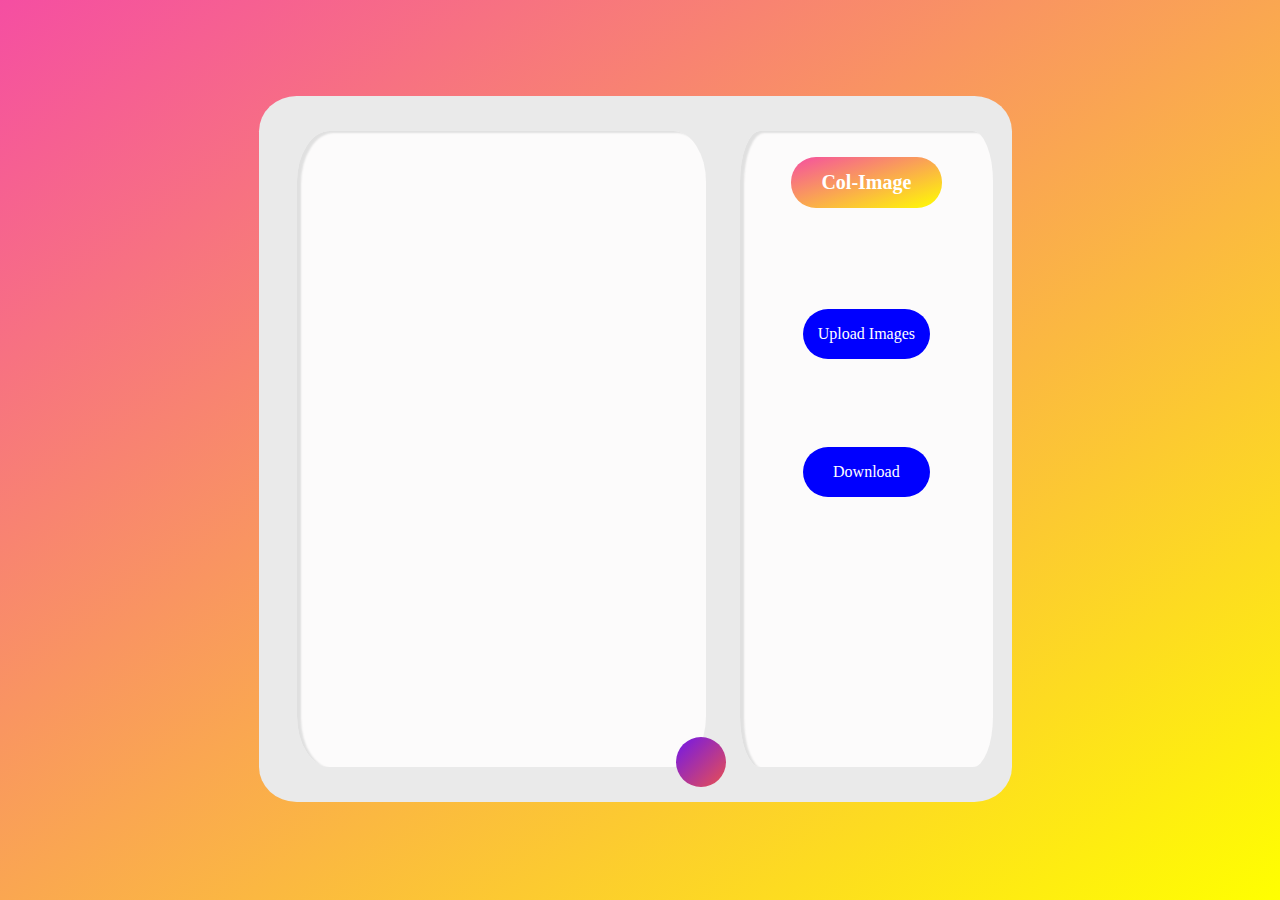
<file: index.html>
<!DOCTYPE html>
<html lang="en">
<head>
    <meta charset="UTF-8">
    <meta name="viewport" content="width=device-width, initial-scale=1.0">
    <title>Col-Image</title>
    <link rel="stylesheet" href="./style.css">
    <link rel="stylesheet" href="https://cdnjs.cloudflare.com/ajax/libs/font-awesome/6.6.0/css/all.min.css" integrity="sha512-Kc323vGBEqzTmouAECnVceyQqyqdsSiqLQISBL29aUW4U/M7pSPA/gEUZQqv1cwx4OnYxTxve5UMg5GT6L4JJg==" crossorigin="anonymous" referrerpolicy="no-referrer" /> 

</head>
<body>
    <div class="main">
        <div class="display">
            <a href = "./edit.html" class = "edit"><i class="fa-solid fa-pen"></i></a>
        </div>
        <div class="panel">
            <div class="head">Col-Image</div>
            <a href="./images.html" class="upload">
                Upload Images<br>
                <i class="fa-solid fa-upload"></i>
            </a>
            <a href = "image.png" download="" class="download">
                Download<br>
                <i class="fa-solid fa-download"></i>
            </a>
        </div>
    </div>
    
</body>
</html>
</file>
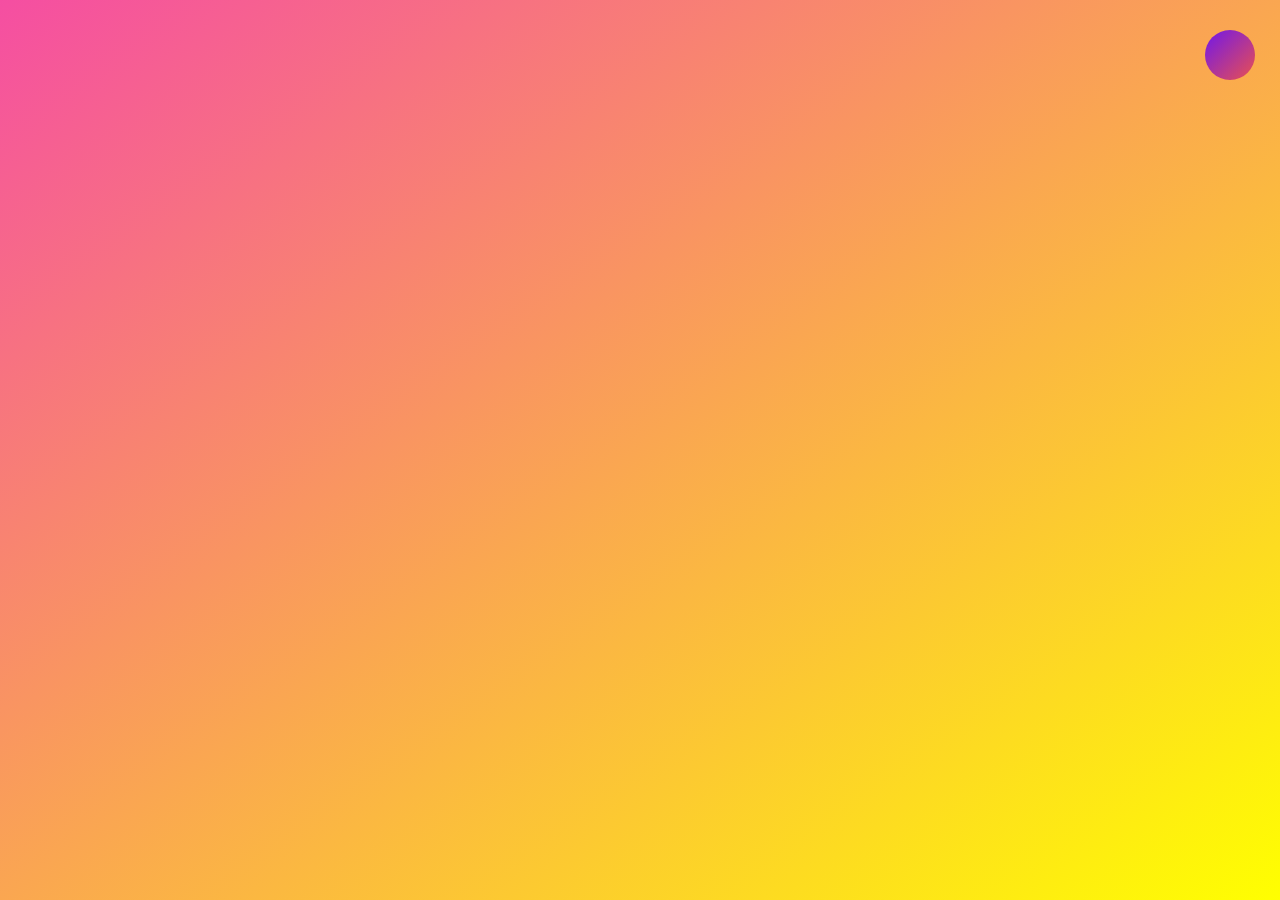
<file: edit.html>
<!DOCTYPE html>
<html lang="en">
<head>
    <meta charset="UTF-8">
    <meta name="viewport" content="width=device-width, initial-scale=1.0">
    <link rel="stylesheet" href="./style3.css">
    <link rel="stylesheet" href="https://cdnjs.cloudflare.com/ajax/libs/font-awesome/6.6.0/css/all.min.css" integrity="sha512-Kc323vGBEqzTmouAECnVceyQqyqdsSiqLQISBL29aUW4U/M7pSPA/gEUZQqv1cwx4OnYxTxve5UMg5GT6L4JJg==" crossorigin="anonymous" referrerpolicy="no-referrer" /> 
    <title>Edit</title>
</head>
<body>
    <div class="main"></div>
    <div id="buttonC" class="buttonContainer">
        <button class="edit" id="editor" onclick="sideShow()"><i class="fa-solid fa-pen"></i></button>
    </div>
    <div class="sidebar" id="sidebar"></div>
    <script src="./script.js"></script>
</body>
</html>
</file>
<file: style.css>
html{
    height: 100%;
    width: 100%;
}
body{
    height: 98%;
    width: 98%;
    background-image: linear-gradient(to bottom right,#F54EA2,yellow);
    display: flex;
    align-items: center;
    justify-content: center;
}
.main{
    display: flex;
    height: 80%;
    width: 60%;
    z-index: 1;
    background-color: rgb(234, 234, 234);
    border-radius: 5%;
    align-items: center;
    justify-content: center;
}
.display{
    position: relative;
    margin: 2%;
    margin-left: 5%;
    height: 90%;
    width: 60%;
    background-color: rgb(252, 251, 251);
    border-radius: 8%;
    box-shadow: inset 4px 2px 2px rgb(224, 224, 224);}
.panel{
    display: flex;
    flex-direction: column;
    margin: 2.5%;
    height: 90%;
    width: 37%;
    background-color: rgb(252, 251, 251);
    border-radius: 8%;
    box-shadow: inset 4px 2px 2px rgb(224, 224, 224);}

.edit{
    display: flex;
    align-items: center;
    justify-content: center;
    position: absolute;
    bottom:  -20px;
    right: -20px;
    height: 50px;
    width: 50px;
    border-radius: 50%;
    border: none;
    background-image: linear-gradient(to bottom right,#7017EA,#EA5050);
    text-decoration: none;
}
.edit i{
    color: white;
    font-size: 20px;
    
}
.edit:hover{
    background-image: linear-gradient(to bottom right,#EA5050,#7017EA);
    height: 60px;
    width: 60px;
}
.edit:hover i{
    font-size: 26px;
}
.head{
    background-image: linear-gradient(to bottom right,#F54EA2,yellow);
    align-self: center;
    width: 60%;
    padding: 14px 0px;
    border-radius: 25px;
    margin-top: 10%;
    text-align: center;
    color: white;
    font-size: 20px;
    font-weight: 600;
}
.upload{
    text-decoration: none;
    margin-top: 40%;
    width: 50%;
    padding: 16px 0px;
    background-color: blue;
    border-radius: 25px;
    align-self: center;
    color: white;
    font-size: 16px;
    font-weight: 500;
    text-align: center;

}
.upload i{
    padding-top: 8px;
    font-size: 18PX;
}
.upload:hover{
    border: solid rgb(2, 2, 145);
    color: rgb(2,2,145);
    background-color: white;
}
.download{
    text-decoration: none;
    margin-top: 35%;
    width: 50%;
    padding: 16px 0px;
    background-color: blue;
    border-radius: 25px;
    align-self: center;
    color: white;
    font-size: 16px;
    font-weight: 500;
    text-align: center;

}
.download i{
    padding-top: 8px;
    font-size: 18PX;
}
.download:hover{
    border: solid rgb(2, 2, 145);
    color: rgb(2,2,145);
    background-color: white;
}
</file>
<file: style3.css>
html{
    height: 100%;
    width: 100%;
}
body{
    height: 98%;
    width: 98%;
    background-image: linear-gradient(to bottom right,#F54EA2,yellow);
    display: flex;
}
#main{
    height: 100%;
    width: 100%;
}
.sidebar{
    position: fixed;
    right: -250px;
    transform: translateX(250px);
    top: 0;
    height: 100%;
    width: 250px;
    background-color: rgb(255, 255, 255);
    transition: transform 0.3s ease-out;

}
.close{
    right : 0px;
}
.open{
    transform: translateX(0px);
    right: 0px;
}
.edit{
    position: absolute;
    right: 10px;
    align-items: center;
    justify-content: center;
    height: 50px;
    width: 50px;
    border-radius: 50%;
    border: none;
    background-image: linear-gradient(to bottom right,#7017EA,#EA5050);
    text-decoration: none;
    margin: 10px;
}
.edit i{
    color: white;
    font-size: 20px;
    
}
.edit:hover{
    background-image: linear-gradient(to bottom right,#EA5050,#7017EA);
    height: 60px;
    width: 60px;
}
.edit:hover i{
    font-size: 26px;
}
.buttonContainer{
    position: fixed;
    transform: translateX(0);
    right: 5px;
    top: 20px;
    transition: transform 0.3s ease-out;
}
</file>
